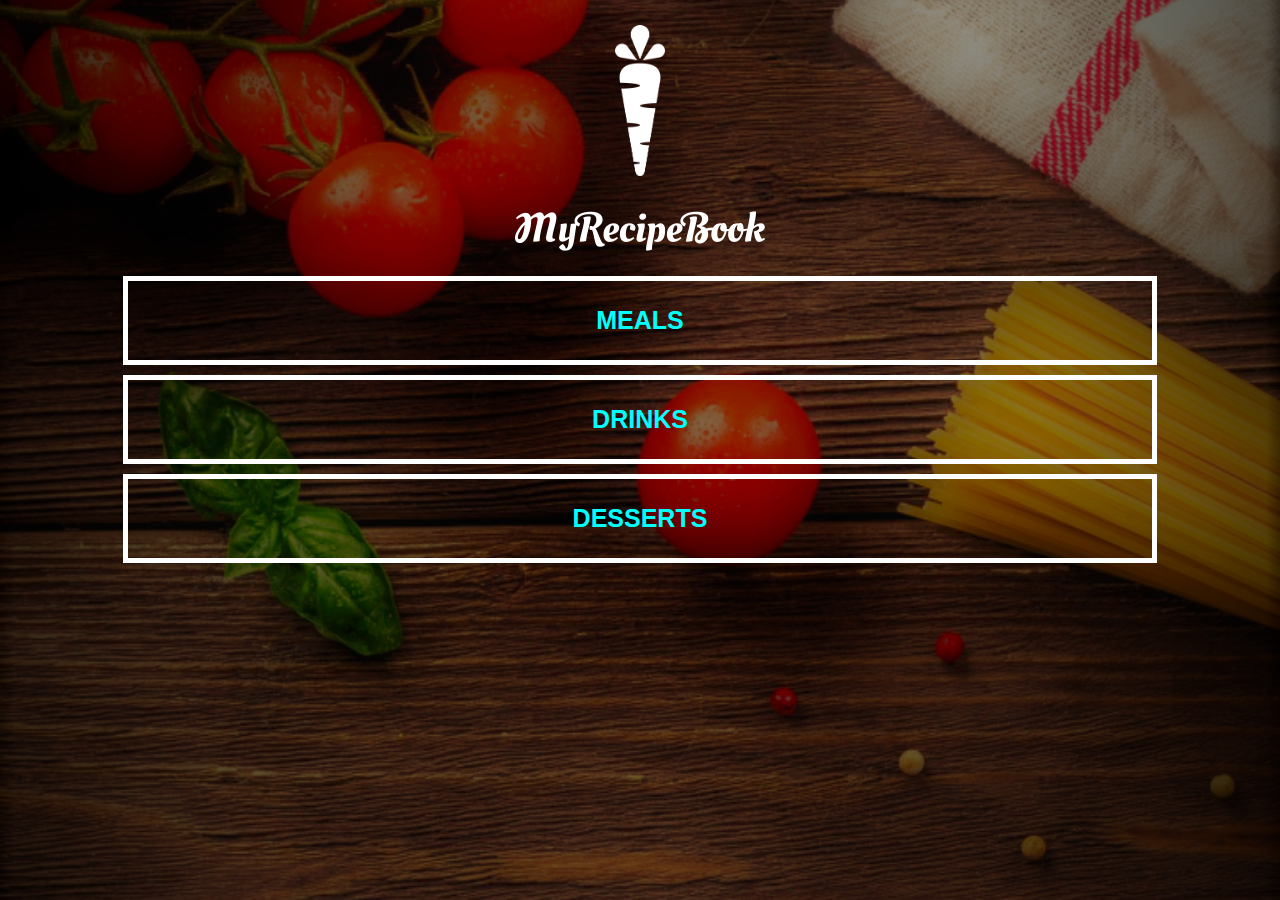
<file: index.html>
<!DOCTYPE html>
<html>

<head>
    <title>My Receipe Book </title>
    <meta charset="UTF-8">
    <meta name="viewpoint"content="width=device-width,intial-scale=1.0">
    <link rel="stylesheet" href="stylesheet.css">   
</head>
<body class="body-home">
    <div id="home">
        <img src="images/logo-img.png" id="home-logo-img">
        <img src="images/logo-text.png" id="home-logo-text">
        <div class="home-menu">

            <a href="list-recipes.html?category=main" class="home-menu-item">
            <p>MEALS</p>
        </a>
        <a href="list-recipes.html?category=drink" class="home-menu-item">
            <p>DRINKS</p>
        </a>
        <a href="list-recipes.html?category=dessert" class="home-menu-item">
            <p>DESSERTS</p>
        </a>
        </div>
    </div>
    
</body>

</html>
</file>
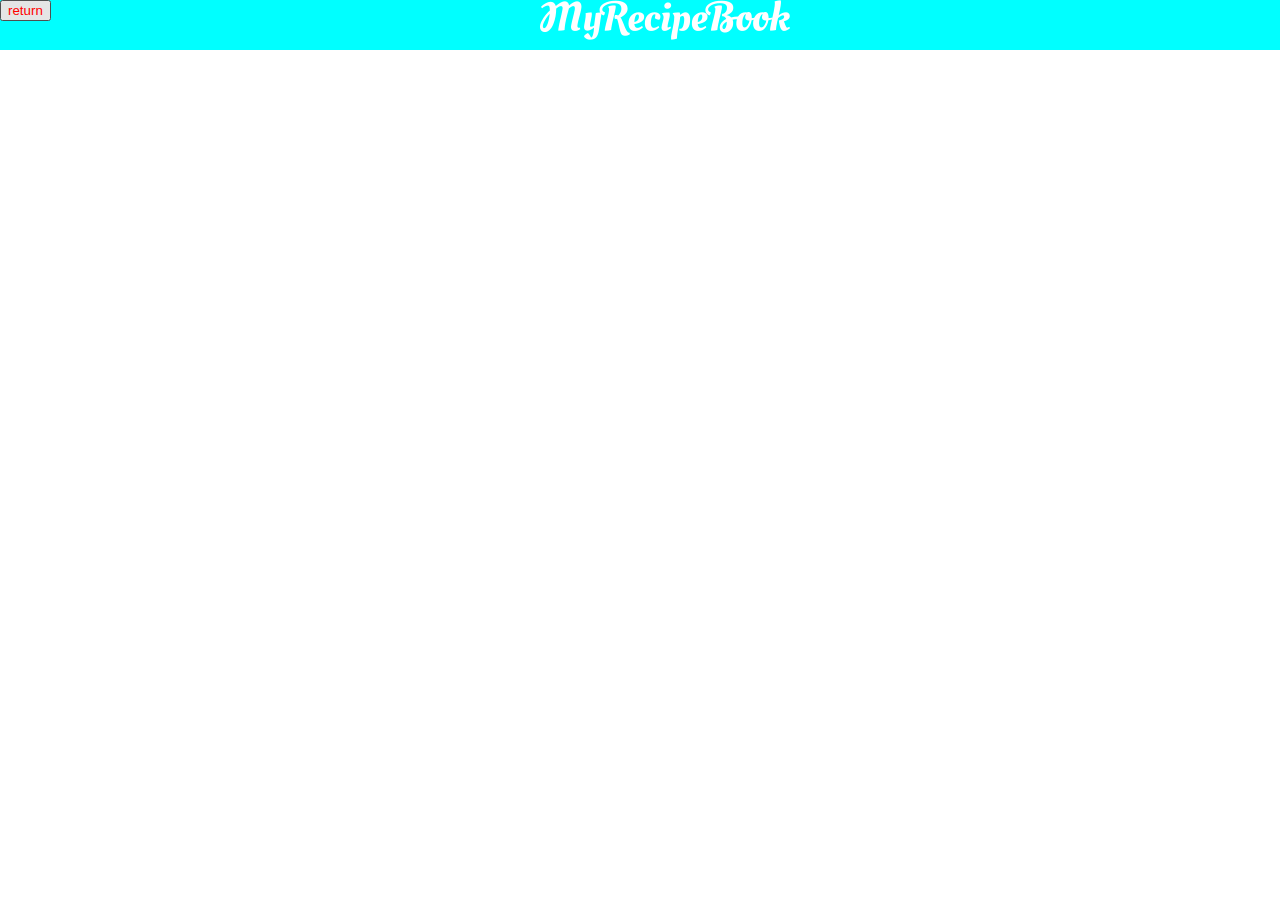
<file: show-recipe.html>
<!DOCTYPE html>
<html>

<head>
    <title>My Receipe Book</title>
    <meta charset="UTF-8">
    <meta name="viewpoint"content="width=device-width,intial-scale=1.0">
    <link rel="stylesheet" href="stylesheet.css">  
</head>
       <body class="body-recipes"onload="getRecipe()">

        <div class="header">

            <img src="images/logo-text.png">
            <a href="#"id="back-link">
                <input type="button" value="return" class="button">
            </a>
        </div>
         <div id="recipe">
            <div class="recipe-details" id="output">
        </div>
        </div>
<script>    
          var id=getId();

          function getRecipe(){
            var rootPath="https://mysite.itvarsity.org/api/recipe-book/";
            var fullPath=rootPath + "get-recipes/?id="+ id;

                fetch(fullPath)
                .then(function(response){
                    return response.json();
            })
                      .then(function(data){
                        document.getElementById("back-link").href = "list-recipes.html?category" + data[0].categoruy;
                        var output = "";

                        output +=`
                        <img src="${rootPath}uploads/${data[0].image}"/>
                        <h1>${data[0].title}</h1>
                        <div class="recipe-details-ingredients">
                            <h2>Ingrediants</h2>
                            <ul>
                                </div>
                                <div class="recipe-details-steps">
                                    <h2>Method</h2>
                                    <ol>
                                        ${data[0].method}
                                        </ol>
                                        </div>
                        `;
                        document.getElementById("output").innerHTML=output;
             })
          }

    function getId(){
        var url=window.location.href;
            var pos=url.search("=");
            var id=url.slice(pos + 1);

         return id;
    }

</script>
</body>
</html>
</file>
<file: stylesheet.css>
html{
    height: 100%;
}

body{
    font-family: sans-serif;
    margin: 0;
    padding: 0;
    height: 100%;
}
.body-home{
    background: url('images/background-01-port.png');
    background-position: center;
    background-attachment: fixed;
    background-repeat: no-repeat;
    background-size: cover;
}

.body-meals{
    background: url('images/background-02-port.png');
    background-position: center;
    background-attachment: fixed;
    background-repeat: no-repeat;
    background-size: cover;
}

.header{
    background-color: aqua;
    width: 100%;
    height: 50px;
    top: 0;
    text-align: center;
    position: fixed;
    overflow: hidden;
}

.header i{
    float: left;
    padding: 17px 0px 0px;
}
/*=============HOME PAGE==========*/
#home-logo-img{
    width: 50px;
    display: block;
    margin: auto;
    padding: 25px 10px 10px 10px;
}
#home-logo-text{
    width: auto;
    display: block;
    margin: auto;
    padding: 25px;
}

/*=============HOME PAGE MENU==========*/

.home-menu-item{
    text-decoration: none;
    text-transform: uppercase;
    color: aqua;
    font-size: 25px;
    font-weight: bold;
    text-align: center;
    border: 5px solid rgb(255, 255, 255);
    display: block;
    margin: auto;
    margin-bottom: 10px;
    width: 80%;
}


/*=============MEALS PAGE==========*/

#meals {
    padding-top: 50px;
    color: aqua;
}
.meals-list h1{
    text-decoration: none;
    font-size: 25px;
    text-align: center;
    border: 5px solid #1a1a1a;
    margin: 10px;
    padding: 5px;
    color: black;
}

.recipe-details {
    padding-top: 50px;
}


.recipe-details img{
    width: 100%;
}

.recipe-details h1{
    font-size: 25px;
    text-align: center;
    border: 5px solid #1a1a1a;
    margin: 10px;
    padding: 5px;
}
.recipe-details h2{
    font-size: 20px;
    text-align: left;
    margin: 0;
    margin-left: 10px;
     
}

.recipe-details-info{
    margin-left: 25px;
    margin-right: 25px;
}

.recipe-details-info p{
    font-size: 13px;
    display: inline-block;
}

.recipe-details-steps{padding-top: 20px;

}

.recipe-details-steps ol{
    padding-left: 28px;

}

@media only screen and (min-width: 600px) {
     #meals{
        width: 80%;
        margin: auto;
     }

     #recipe{
        width: 80%;
        margin: auto;
     }
    }

    @media only screen and (min-width: 1000px) {
        #meals{
            width: 60%;
            margin: auto;
         }
    
         #recipe{
            width: 60%;
            margin: auto;
         }

    }

    .button{
        float: left;
        color: red;
    }
</file>
